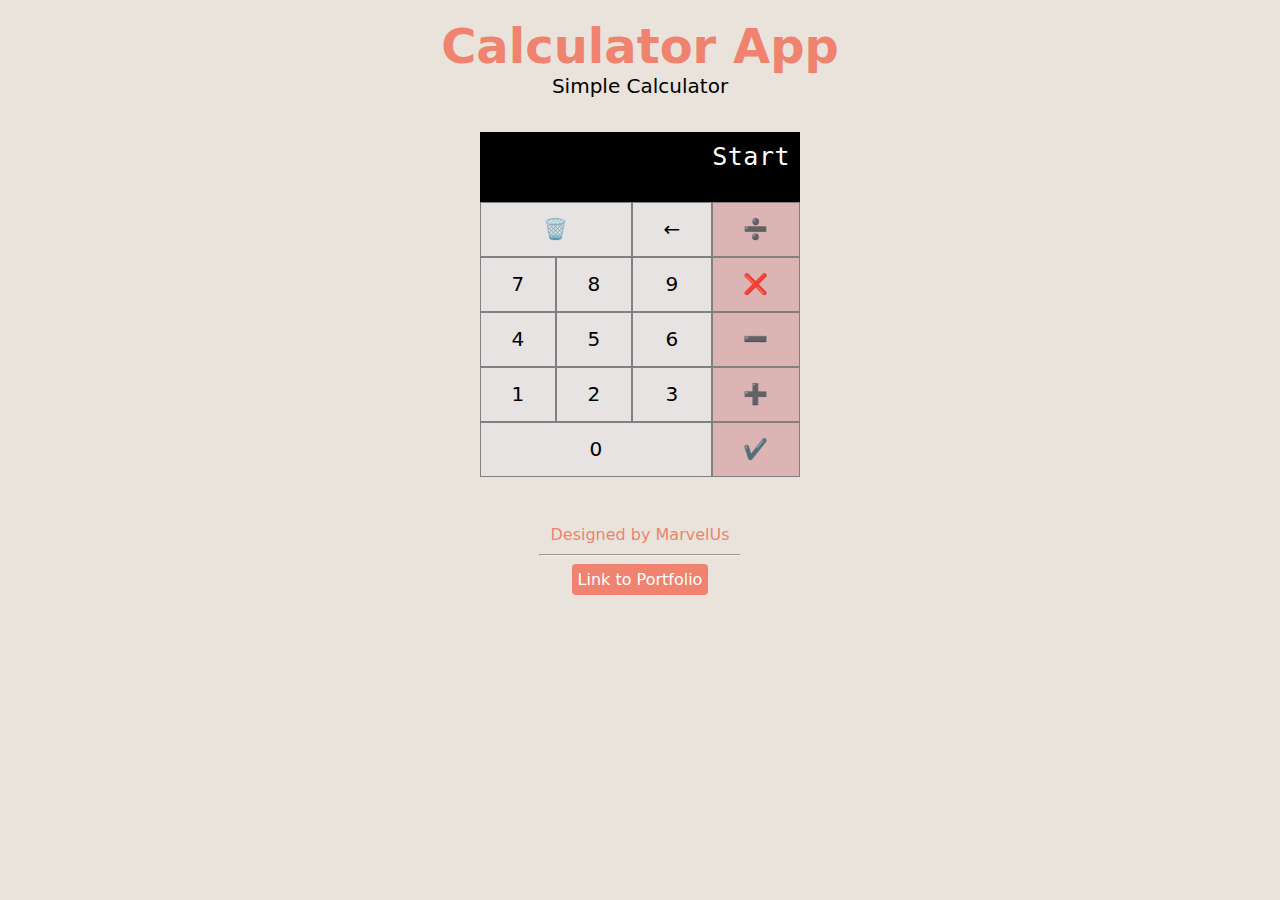
<file: calculator/index.html>
<!DOCTYPE html>
<html lang="en">
<head>
    <meta charset="UTF-8">
    <meta http-equiv="X-UA-Compatible" content="IE=edge">
    <meta name="viewport" content="width=device-width, initial-scale=1.0">
    <meta name="description" content="🧮Calculator App ">
    <meta name="author" content="marvelUs">
    <link rel="stylesheet" href="style.css">
    <title>Calculator 🧮</title>
</head>
<body>
    <header>
        <div class="hero">
            <h1>Calculator App</h1>
            <p>Simple Calculator</p>
        </div>
    </header>
    <div class="section">
        <div class="calculatorDisplay" id="numberDisplay">Start</div>
        <div class="calculatorkeys" id="reveal" onchange="showValue()">
            <button class="item1">🗑️</button>
            <button class="item2" >←</button>
            <button class="item3" id="divide">➗</button>
            <button class="item4" id="seven" value="7">7</button>
            <button class="item5" id="eight">8</button>
            <button class="item6" id="nine">9</button>
            <button class="item7" id="multiply">❌</button>
            <button class="item8" id="four">4</button>
            <button class="item9" id="five">5</button>
            <button class="item10" id="six">6</button>
            <button class="item11" id="minus">➖</button>
            <button class="item12" id="one">1</button>
            <button class="item13" id="two">2</button>
            <button class="item14" id="three">3</button>
            <button class="item15" id="add">➕</button>
            <button class="item16" id="zero">0</button>
            <button class="item17">✔️</button>
        </div>
    </div>

    <section class="footer">
        <p>Designed by MarvelUs</p>
        <hr class="hr"> <br>
        <a href="https://marvelUs.netlify.app" target="_blank" rel="noopener">Link to Portfolio</a>
    </section>

    <script src="index.js"></script>
</body>
</html>
</file>
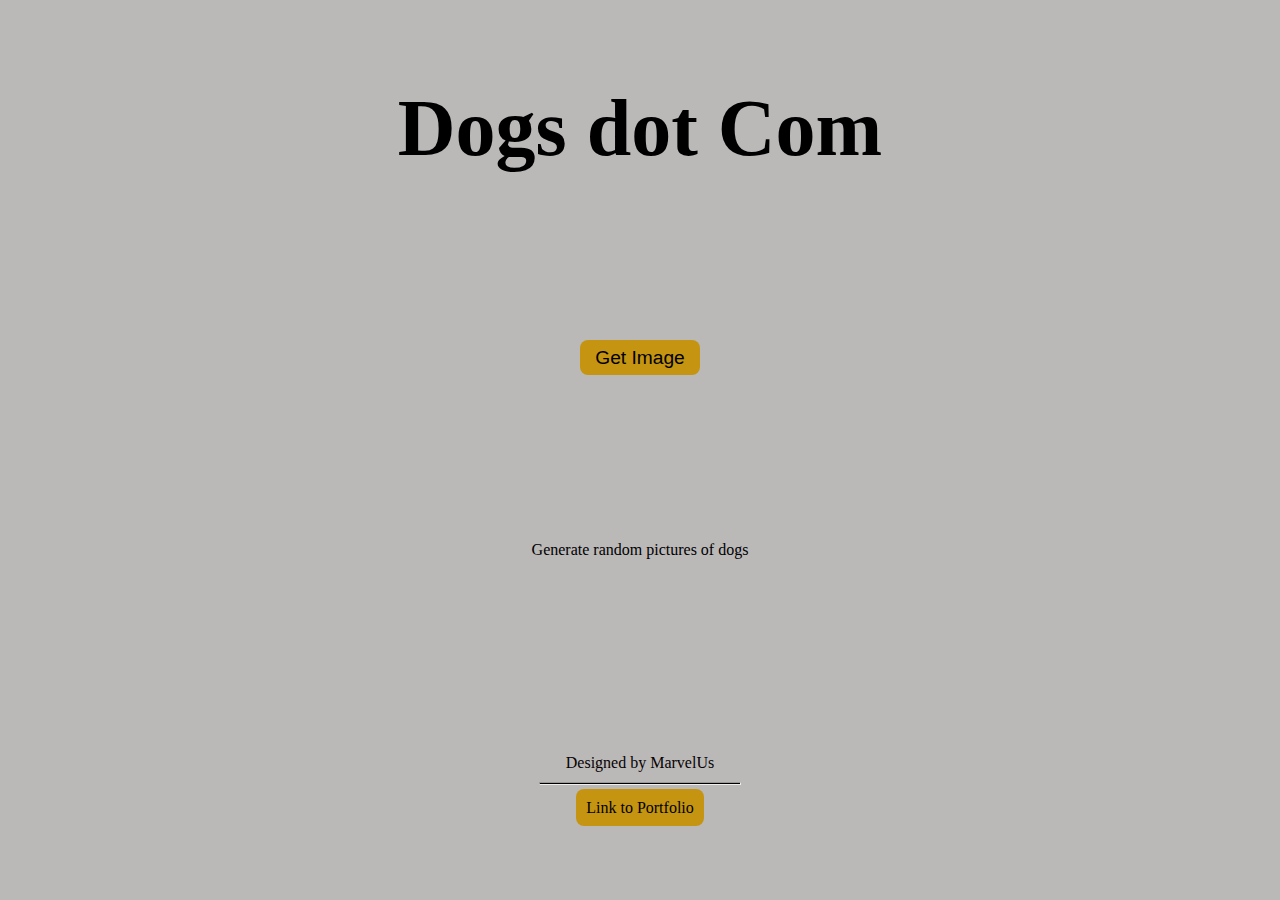
<file: dog/index.html>
<!DOCTYPE html>
<html lang="en">
<head>
  <meta charset="UTF-8">
  <meta http-equiv="X-UA-Compatible" content="IE=edge">
  <meta name="viewport" content="width=device-width, initial-scale=1.0">
  <link rel="stylesheet" href="style.css">
  <title>API Requests</title>
</head>
<body>
  <h2 class="hero">Dogs dot Com</h2>
  <button id="getImg" onclick="addNewDoggo()">Get Image</button>
  <p>Generate random pictures of dogs</p>
  <div id="imgContainer"></div>

  <section class="footer">
    <p>Designed by MarvelUs</p>
    <hr class="hr"> <br>
    <a href="https://marvelUs.netlify.app" target="_blank" rel="noopener">Link to Portfolio</a>
</section>

  <script src="index.js">
  </script>

</body>
</html>
</file>
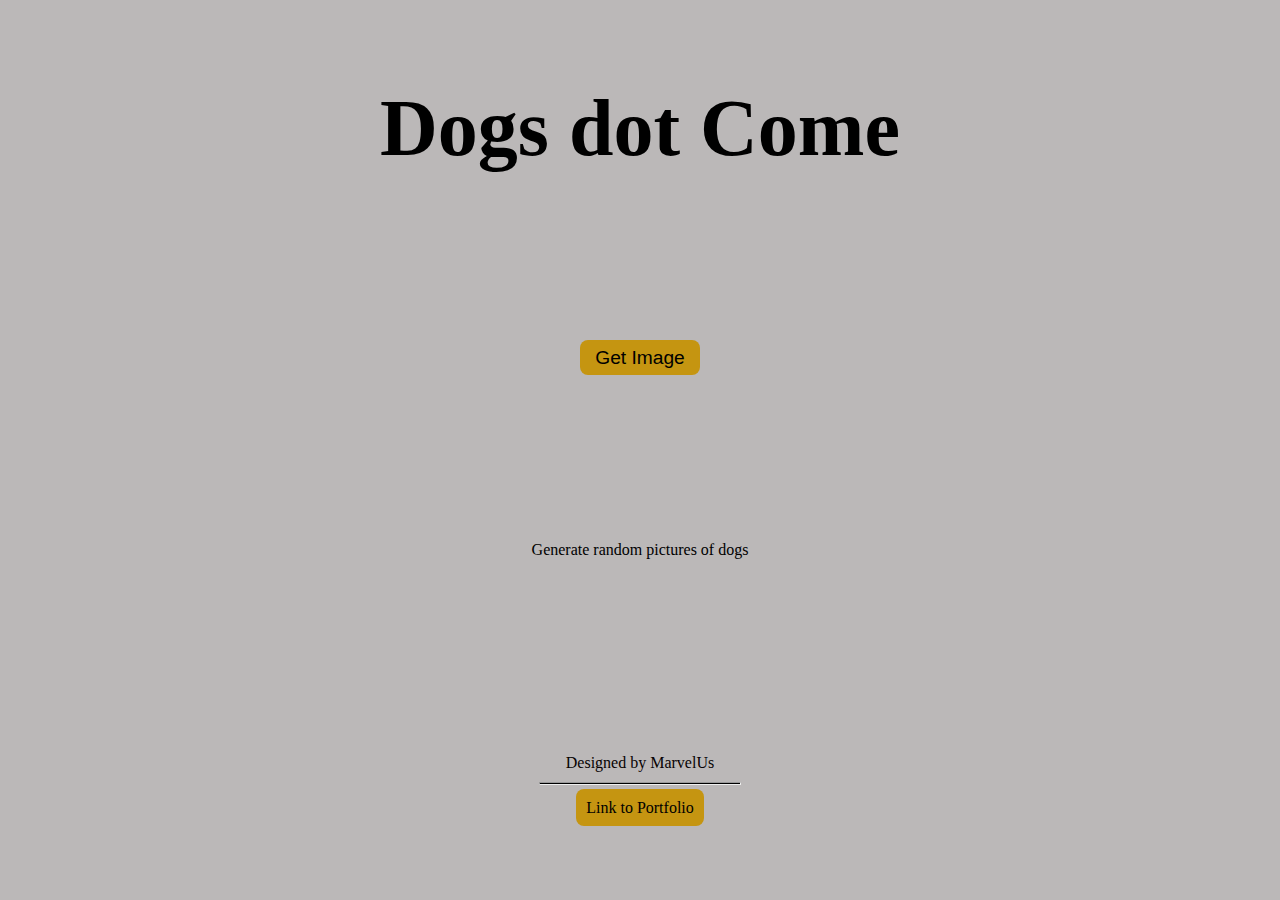
<file: dog/requests.html>
<!DOCTYPE html>
<html lang="en">
<head>
  <meta charset="UTF-8">
  <meta http-equiv="X-UA-Compatible" content="IE=edge">
  <meta name="viewport" content="width=device-width, initial-scale=1.0">
  <link rel="stylesheet" href="style.css">
  <title>API Requests</title>
</head>
<body>
  <h2 class="hero">Dogs dot Come</h2>
  <button id="getImg" onclick="addNewDoggo()">Get Image</button>
  <p>Generate random pictures of dogs</p>
  <div id="imgContainer"></div>

  <section class="footer">
    <p>Designed by MarvelUs</p>
    <hr class="hr"> <br>
    <a href="https://marvelUs.netlify.app" target="_blank" rel="noopener">Link to Portfolio</a>
</section>

  <script src="index.js">
  </script>

</body>
</html>
</file>
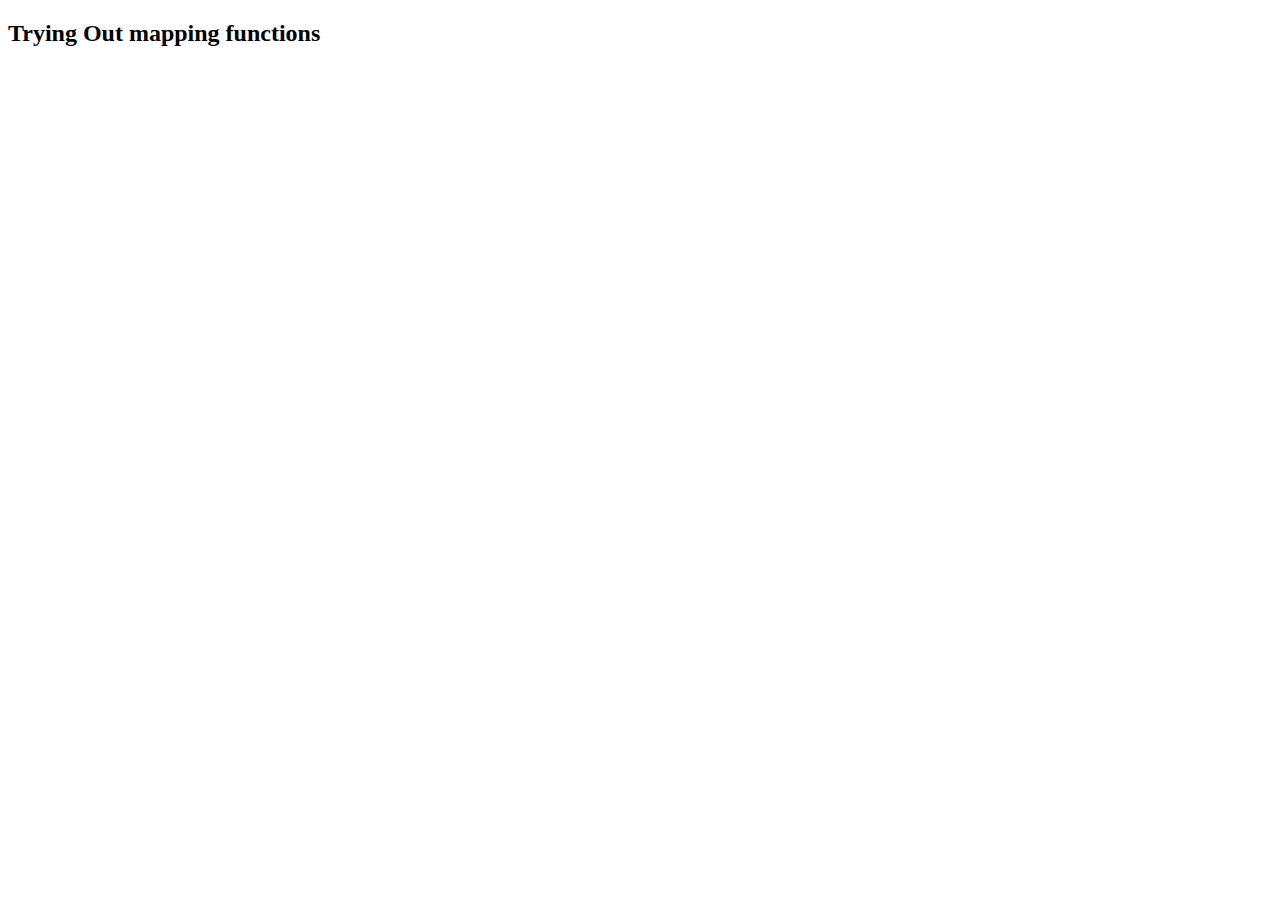
<file: mapping/mapping.html>
<!DOCTYPE html>
<html lang="en">
<head>
  <meta charset="UTF-8">
  <meta name="viewport" content="width=device-width, initial-scale=1.0">
  <title>Document</title>
</head>
<body>

  <section>
    <div>
      <h2>Trying Out mapping functions</h2>
    </div>
  </section>

    <script src="./indexIndex.js"></script>
</body>
</html>
</file>
<file: dog/style.css>
* {
  align-items: center;
  justify-content: center;
  text-align: center;
  margin: auto;
  text-decoration: none;
}


body{
  background: rgb(187, 184, 184);
  min-height: 100vh;
  display: flex;
  flex-direction: column;
}

h2 {
  font-size: 5rem;
  
}

button {
  width: 120px;
  height: 35px;
  border-radius: .5rem;
  border: none;
  background: rgb(197, 149, 17);
  cursor: pointer;
  font-size: 1.2rem;
}

#imgContainer {
  margin: 2rem 0;
  display: grid;
  direction: ltr;
  grid-row-start: 3;
  justify-content: center;
  justify-items: center;
  grid-template-columns: 1fr 1fr 1fr;
  gap: .7rem;
  background-size: contain;
  border-radius: .5rem;
  /* height: 100rem; */
}

#imgContainer::after{
  margin-bottom: 100rem;
}

.footer {
  margin-top: 3rem;
  color: rgb(7, 2, 2);
}

hr {
  display: inline-flex;
  width: 200px;
  margin: 10px;
  background-color: black;
  height: .6px;

}

.footer a {
  background:rgb(197, 149, 17);
  color: rgb(0, 0, 0);
  padding: 10px;
  border-radius: .5rem;
}

.footer a:hover {
  margin-top: auto;
  background:rgb(170, 137, 46);
  color: rgb(92, 89, 89);
  transition: ease-in 1s;
}

@media only screen and (max-width: 800px) {
  body {
    background-color: lightblue;
    display: grid;
    grid-template-columns: flex;
    /* flex-direction: column; */
    flex-direction: row;
  }

  h2 {
    font-size: 2rem;
    
  }

  #imgContainer {
    grid-template-columns: 1fr;
    background-size: contain;
    border-radius: .5rem;
  }
  
}

@media (min-width: 801px) and (max-width: 990px) {
  body {
    background-color: rgb(155, 176, 233);
    display: grid;
    grid-template-columns: flex;
    /* flex-direction: column; */
    flex-direction: row;
  }

  h2 {
    font-size: 3rem;
    
  }

  #imgContainer {
    grid-template-columns: 1fr 1fr;
    background-size: contain;
    border-radius: .5rem;
  }
  
}
</file>
<file: calculator/style.css>
/* Resetting the styling */
* {
    /* display: block; */
    margin: 0;
    align-items: center;
    text-align: center;
    font-family: system-ui, -apple-system, BlinkMacSystemFont, 'Segoe UI', Roboto, Oxygen, Ubuntu, Cantarell, 'Open Sans', 'Helvetica Neue', sans-serif;
    background-color: rgb(233, 227, 220);
    text-decoration: none;
    -webkit-user-select: none;
    user-select: none;
}

/* Header Styles  */

.hero {
    margin: 1.1em;
    color: rgb(239, 131, 112);
}

.hero h1 {
    font-size: 3rem;
    
}

.hero p {
    color: black;
    font-size: 20px;
}


/* the Calculator Section */
.section {
    margin-top: 1.5rem;
    display: grid;
    justify-content: center;
    justify-items: center;
}

.calculatorDisplay {
    background-color: black;
    color: white;
    margin: 10px;
    margin-bottom: 0;
    padding: 10px;
    width: 300px;
    height: 50px;
    font-size: 25px;
    letter-spacing: .5px;
    text-align: right;
    font-family: monospace;
    white-space: nowrap;
    overflow-wrap: break-word;
    contain: content;
}

.calculatorkeys {
    width: 320px;
    display: grid;
    grid-template-columns: auto auto auto auto;
    margin: 0;
}

.calculatorkeys button {
    font-size: 20px;
    height: 55px;
    border: 1px solid gray;
    cursor: pointer;
    background-color: rgb(231, 227, 227);
}

.calculatorkeys button:hover {
    background-color: rgb(42, 39, 39);
    color: white;
    transition: ease-in 4s;
}

.item1 {
    grid-column: 1/3;
}

.item16 {
    grid-column: 1/4;
}

.item3,.item17,.item15,.item7,.item11 {
    background-color: rgb(221, 180, 180) !important;
}

.footer {
    margin-top: 3rem;
    color: rgb(239, 131, 112);
}

.footer p {
    color: rgb(239, 131, 112);
}

hr {
    display: inline-flex;
    width: 200px;
    margin: 10px;
    background-color: black;
    height: .6px;

}

.footer a {
    background:rgb(239, 131, 112);
    color: white;
    padding: 6px;
    border-radius: 4px;
}

.footer a:hover {
    background:rgb(193, 173, 169);
    color: black;
    transition: ease 4s;
}
</file>
